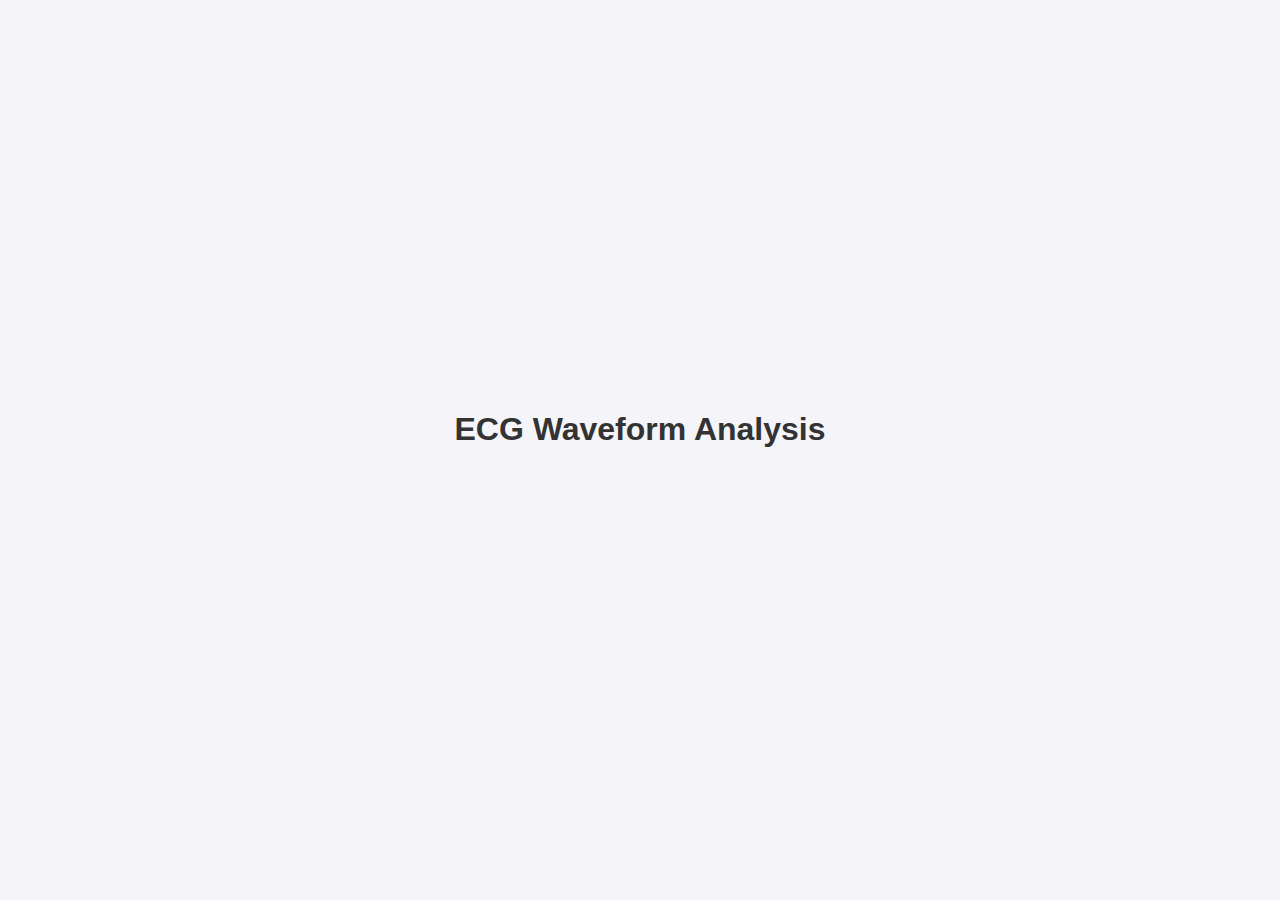
<file: static/index.html>
<!DOCTYPE html>
<html lang="en">
<head>
    <meta charset="UTF-8">
    <title>ECG Waveform Display</title>
    <link rel="stylesheet" href="/static/style.css">
    <script src="https://cdn.plot.ly/plotly-latest.min.js"></script>
</head>
<body>
    <h1>ECG Waveform Analysis</h1>
    <div id="plot"></div> <!-- This will hold all individual lead plots -->
    <script src="/static/script.js"></script>
</body>
</html>
</file>
<file: static/style.css>
body {
    display: flex;
    flex-direction: column;
    align-items: center;
    justify-content: center;
    min-height: 100vh;
    margin: 0;
    font-family: 'Arial', sans-serif;
    background-color: #f4f4f9;
}

h1 {
    color: #333;
    margin-top: 20px;
}

#plot {
    width: 100%;  /* Ensure the plot container takes the full width */
    margin: 20px 0;
    display: grid;
    grid-template-columns: repeat(auto-fit, minmax(100%, 1fr)); /* Each plot will take full width */
    gap: 20px;
}

.plot-card {
    padding: 10px;
    border-radius: 8px;
    background-color: white;
    box-shadow: 0 4px 8px rgba(0,0,0,0.1);
}

.plot-card .plot {
    height: 250px;  /* Fixed height for each plot */
}
</file>
